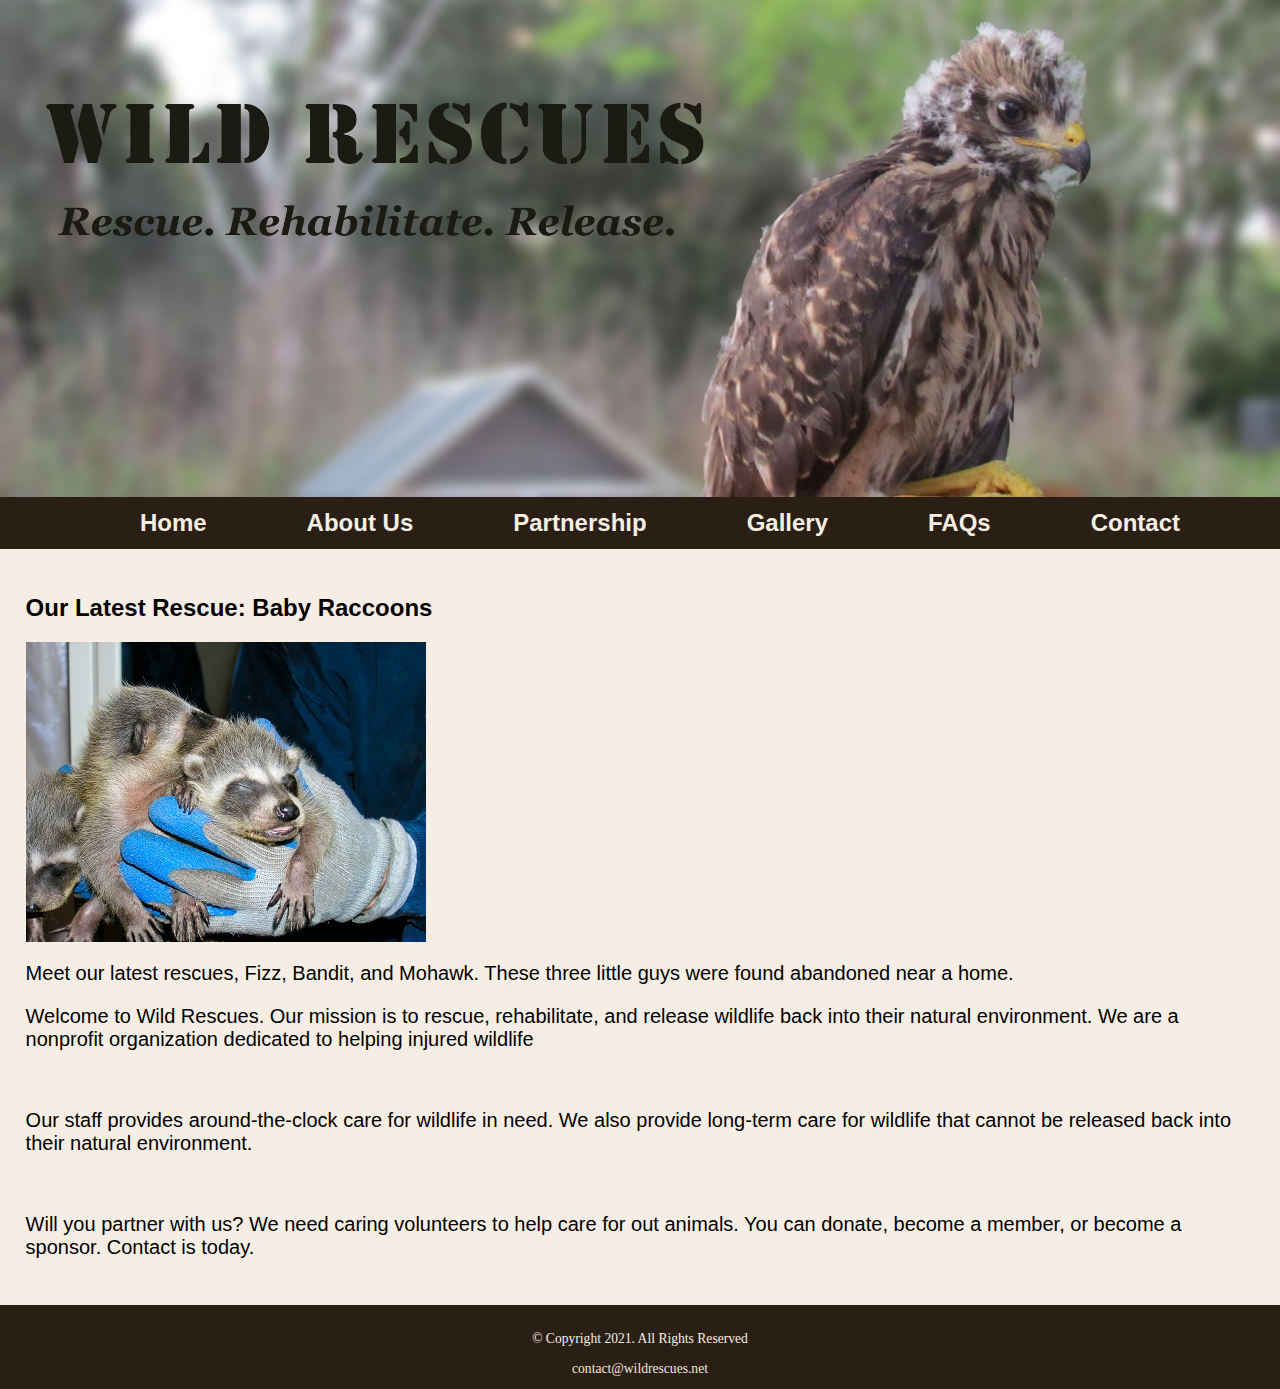
<file: buwebdev/web-200/week-2/index.html>
<!DOCTYPE html>
<!--
    Students Name: Amit Jaggernauth
    File Name: Rescue
    Date: 6/15/2025
-->
<html lang="en">
<head>
  <meta charset="UTF-8">
  <meta name="viewport" content="width=device-width, initial-scale=1.0">
  <link rel="stylesheet" href="styles.css">
  <title>Wild Rescues</title>
</head>
<body>
  <header>
   <a href="index.html">
  <img src="images/baby-hawk.jpg" alt="rescued baby hawk">
</a>

    </header>
  <nav>
    <ul>
      <li><a href="index.html">Home</a></li>
      <li><a href="About.html">About Us</a></li>
      <li><a href="partnership.html">Partnership</a></li>
      <li><a href="gallery.html">Gallery</a></li>
      <li><a href="faqs.html">FAQs</a></li>
      <li><a href="contact.html">Contact</a></li>
    </ul>
  </nav>

<!-- Use the main area to add the main content to the webpage-->
 <main>
    <div id="welcome">

      <div id="latest">

        <h2>Our Latest Rescue: Baby Raccoons</h2>

        <img src="images/babyraccoons.jpg" alt="hands holding three baby raccoons">

        <p>Meet our latest rescues, Fizz, Bandit, and Mohawk. These three little guys were found abandoned near a home.</p>

      </div>

       <p>Welcome to Wild Rescues. Our mission is to rescue, rehabilitate, and release wildlife back into their natural environment. We are a nonprofit organization dedicated to helping injured wildlife</p>
       &nbsp;

       <p>Our staff provides around-the-clock care for wildlife in need. We also provide long-term care for wildlife that cannot be released back into their natural environment.</p>
       &nbsp;

      <p>Will you partner with us? We need caring volunteers to help care for out animals. You can donate, become a member, or become a sponsor. Contact is today.</p>

    </div>
    </main>

  <footer>
    <p>&copy; Copyright 2021. All Rights Reserved</p>
    <a href="mailto:contact@wildrescues.net">contact@wildrescues.net</a>
  </footer>

</body>
</html>
</file>
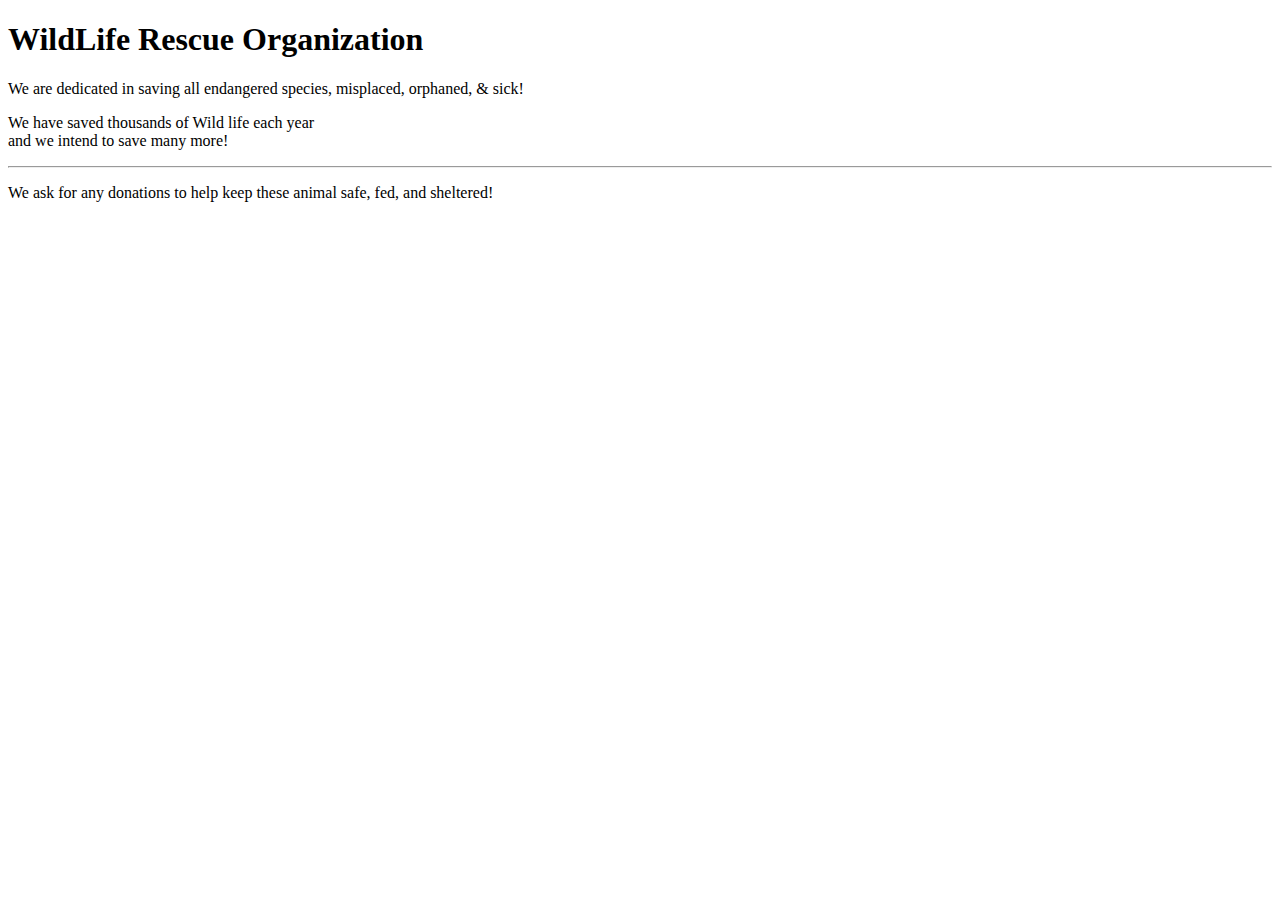
<file: buwebdev/web-200/week-1/Wildlife.html>
<!DOCTYPE html>
<html lang="en">
<head>
  <meta charset="UTF-8">
  <meta name="viewport" content="width=device-width, initial-scale=1.0">
  <title>Wildlife Rescue Organization</title>
</head>
<body>
<h1>WildLife Rescue Organization</h1>
<p>We are dedicated in saving all endangered species, misplaced, orphaned, & sick!</p>
<p>We have saved thousands of Wild life each year <br>
  and we intend to save many more!</p>

  <hr>

<p>We ask for any donations to help keep these animal safe, fed, and sheltered!</p>
</body>
</html>
</file>
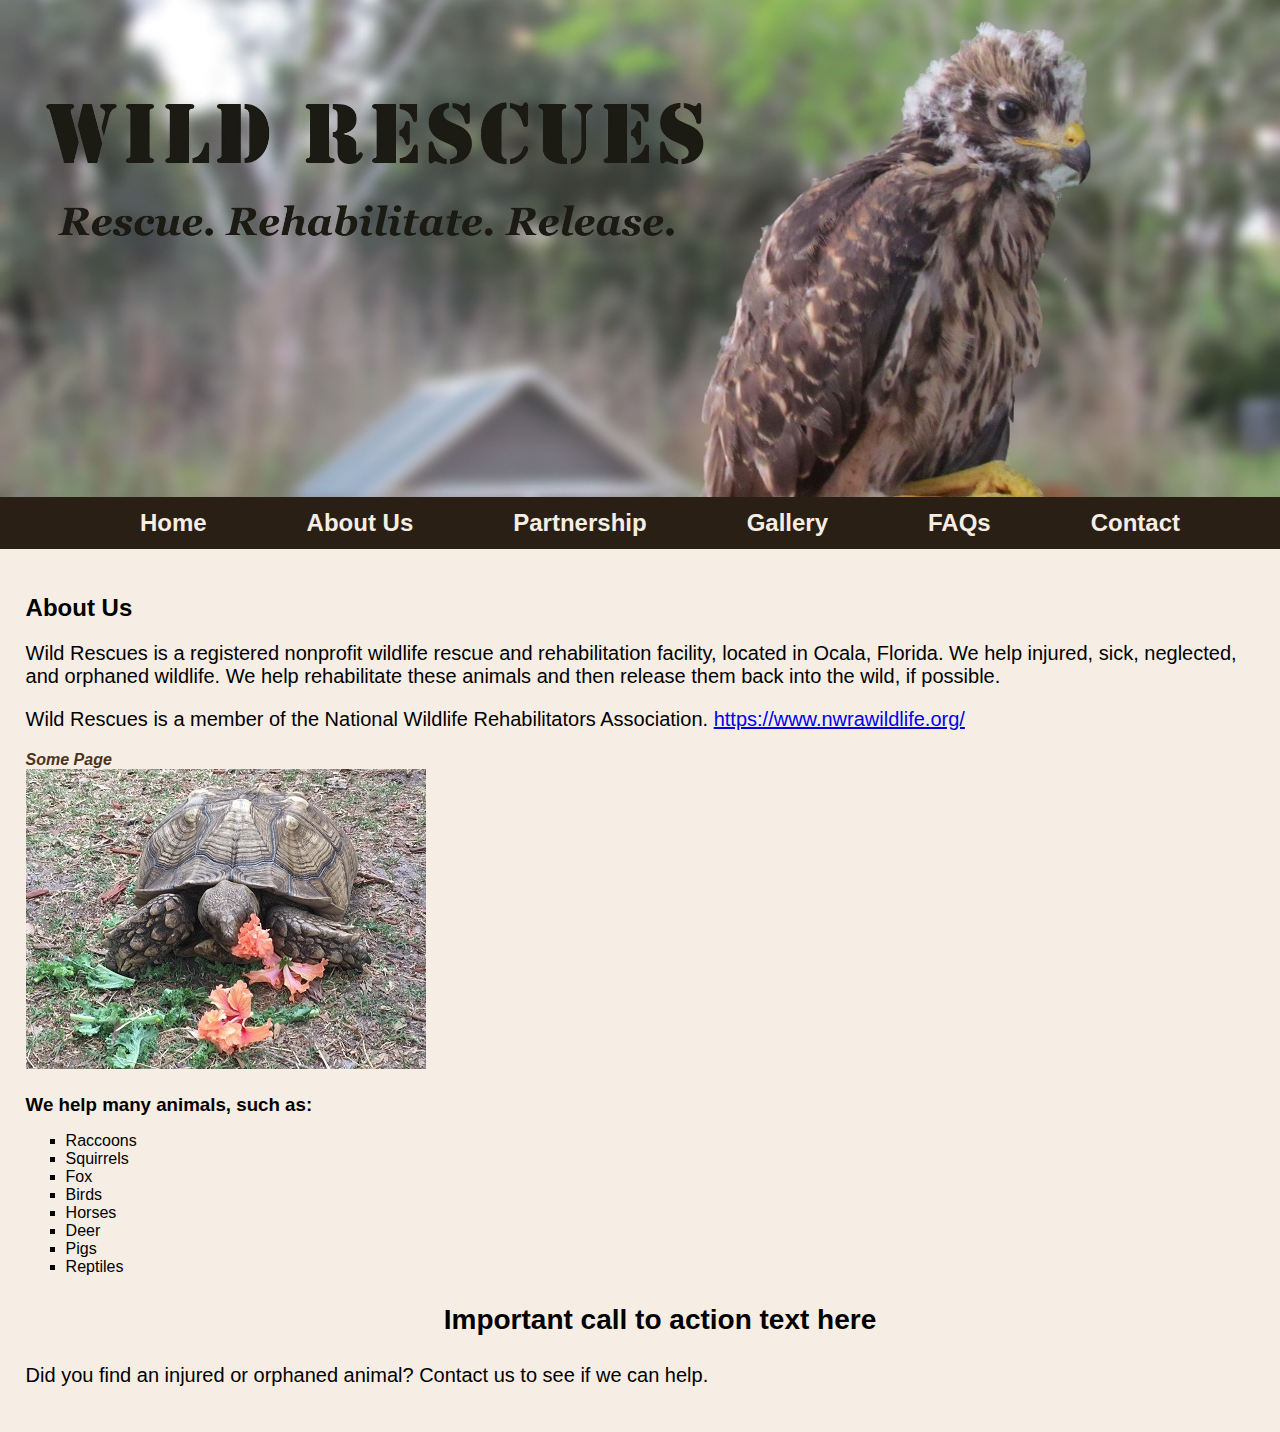
<file: buwebdev/web-200/week-2/about.html>
<!DOCTYPE html>
<!--
Student Name: Amit Jaggernauth
File Name: Rescue
Date: 6/15/2025
-->
<html lang="en">
<head>
  <meta charset="UTF-8">
  <meta name="viewport" content="width=device-width, initial-scale=1.0">
  <link rel="stylesheet" href="styles.css">
  <title>About</title>
</head>
<body>
  <header>
      <a href="index.html">
  <img src="images/baby-hawk.jpg" alt="rescued baby hawk">
</a>

  </header>

  <nav>
    <ul>
      <li><a href="index.html">Home</a></li>
      <li><a href="About.html">About Us</a></li>
      <li><a href="partnership.html">Partnership</a></li>
      <li><a href="gallery.html">Gallery</a></li>
      <li><a href="faqs.html">FAQs</a></li>
      <li><a href="contact.html">Contact</a></li>
    </ul>
  </nav>
  <main>
 <div id="info">
        <h2>About Us </h2>
        <p>Wild Rescues is a registered nonprofit wildlife rescue and rehabilitation facility, located in Ocala, Florida. We help injured, sick, neglected, and orphaned wildlife. We help rehabilitate these animals and then release them back into the wild, if possible.</p>
        <p>Wild Rescues is a member of the National Wildlife Rehabilitators Association. <a href="https://www.nwrawildlife.org/" target="_blank">https://www.nwrawildlife.org/</a></p>
        <a href="somepage.html" class="link">Some Page</a>


        <img src="images/tortoise.jpg" alt="tortoise eating vegetation">


        <h3>We help many animals, such as: </h3>
          <ul>

            <li>Raccoons</li>
            <li>Squirrels</li>
            <li>Fox</li>
            <li>Birds</li>
            <li>Horses</li>
            <li>Deer</li>
            <li>Pigs</li>
            <li>Reptiles</li>
            <p class="action">Important call to action text here</p>

          </ul>


            <p>Did you find an injured or orphaned animal? Contact us to see if we can help.</p>
    </div>
  </main>
</body>
</html>
</file>
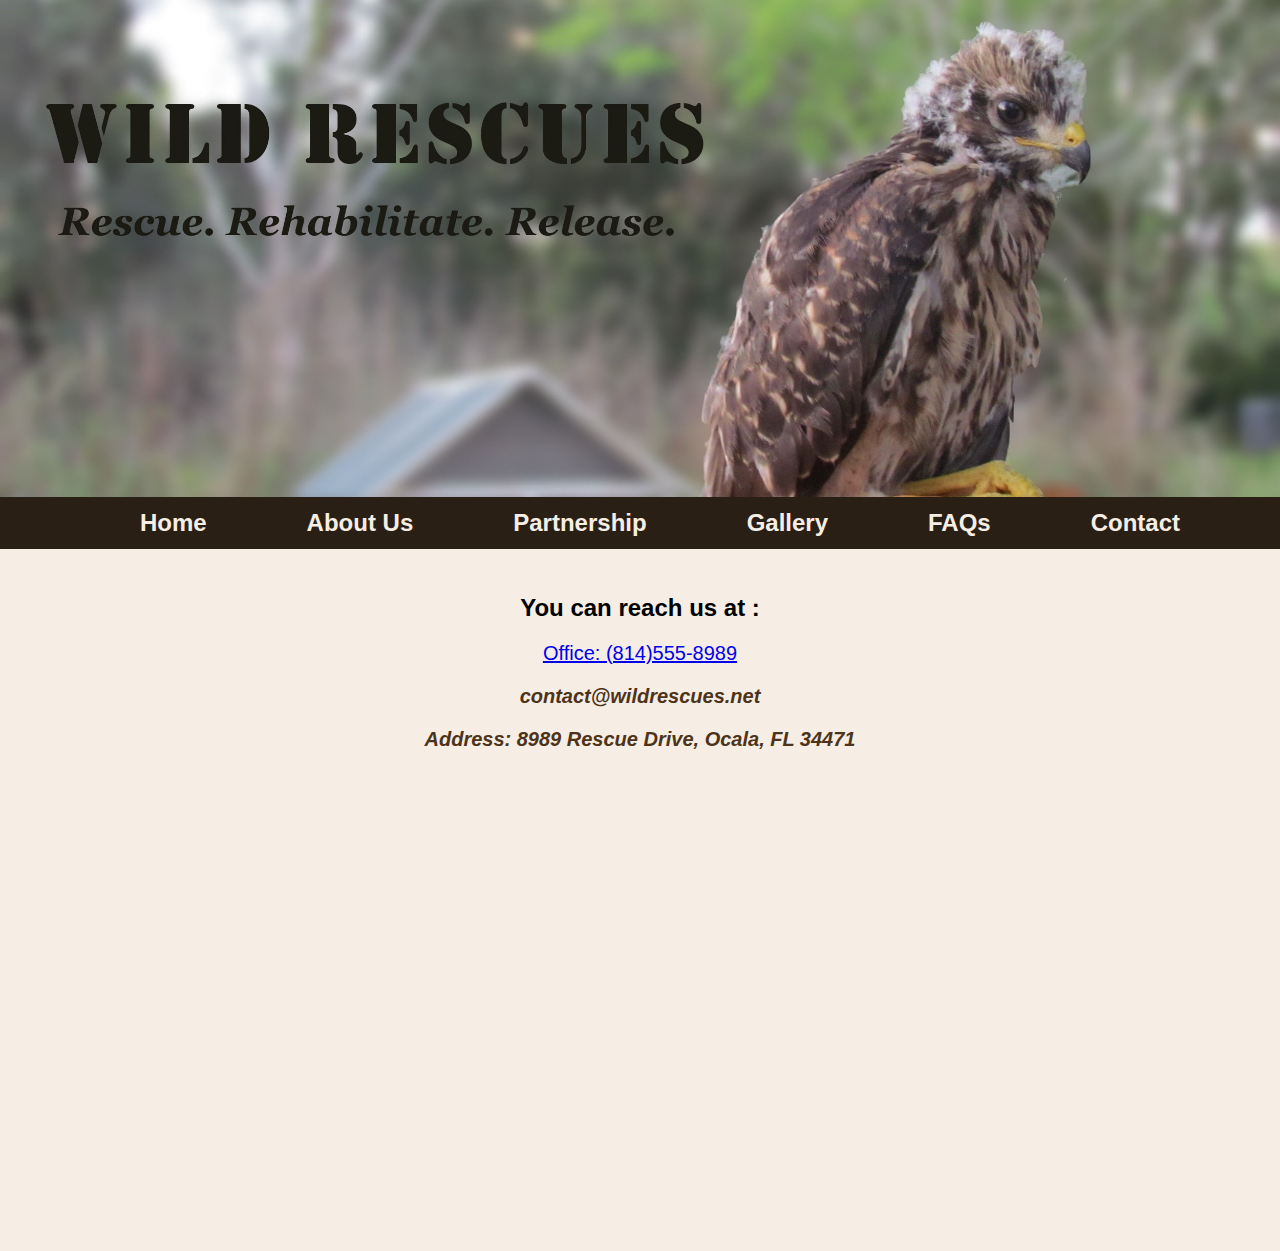
<file: buwebdev/web-200/week-2/contact.html>
<!DOCTYPE html>
<!--
Student Name: Amit Jaggernauth
File Name: Rescue
Date: 6/15/2025
-->
<html lang="en">
<head>
  <meta charset="UTF-8">
  <meta name="viewport" content="width=device-width, initial-scale=1.0">
  <link rel="stylesheet" href="styles.css">
  <title>Contact</title>
</head>
<body>

<header>
      <a href="index.html">
      <img src="images/baby-hawk.jpg" alt="rescued baby hawk">
</a>

  </header>

  <nav>
     <ul>
      <li><a href="index.html">Home</a></li>
      <li><a href="About.html">About Us</a></li>
      <li><a href="partnership.html">Partnership</a></li>
      <li><a href="gallery.html">Gallery</a></li>
      <li><a href="faqs.html">FAQs</a></li>
      <li><a href="contact.html">Contact</a></li>
    </ul>
  </nav>

  <main>

    <div id="contact">

        <h2>You can reach us at :</h2>

        <p><a href="tel:(814)555-8989">Office: (814)555-8989</a></p>

        <p><a href="mailto:contact@wildrescues.net" class="link">contact@wildrescues.net</a></p>

        <p><a href="https://maps.app.goo.gl/UZVTsQLgdg4a7duG6" target="_blank" class="link">Address: 8989 Rescue Drive, Ocala, FL 34471</a></p>

        <iframe src="https://www.google.com/maps/embed?pb=!1m18!1m12!1m3!1d7252749.452749969!2d-89.10405994866001!3d27.426216789812866!2m3!1f0!2f0!3f0!3m2!1i1024!2i768!4f13.1!3m3!1m2!1s0xa0e3aa4aee2d6fdb%3A0x785f706d91cfe832!2sRescuing%20Ocala%20Wildlife%20-%20ROW!5e0!3m2!1sen!2sus!4v1750022403809!5m2!1sen!2sus" width="600" height="450" style="border:0;" allowfullscreen="" loading="lazy" referrerpolicy="no-referrer-when-downgrade"></iframe>

    </div>

  </main>
</body>
</html>
</file>
<file: buwebdev/web-200/week-2/styles.css>
/*
Name: Amit Jaggernauth
Date:6/22/2023
*/

/* CSS Reset */
body, header, nav, main, footer, img, h1, h3 {
  margin: 0;
  padding: 0;
  border: 0;
}

/* Style rules for body and images */
body {
  background-color: #f6eee4;
}

img {
  max-width: 100%;
  display: block;
}

/* Style rules for navigation area */
nav {
  background-color: #2a1f14;
}

nav ul {
  list-style-type: none;
  margin: 0;
  text-align: center;
}

nav li {
  display: inline-block;
  font-size: 1.5em;
  font-family: Geneva, Arial, sans-serif;
  font-weight: bold;
}

nav li a {
  display: block;
  color: #f6eee4;
  padding: 0.5em 2em;
  text-decoration: none;
}

/* Style rules for main content */
main {
  padding: 2%;
  font-family: Verdana, Arial, sans-serif;
}

main p {
  font-size: 1.25em;
}

main h3 {
  padding-top: 2%;
}

main ul {
  list-style-type: square;
}

.link {
  color: #4d3319;
  text-decoration: none;
  font-weight: bold;
  font-style: italic;
}

.action {
  font-size: 1.75em;
  font-weight: bold;
  text-align: center;
}

#contact {
  text-align: center;
}

/* Style rules for footer content */
footer {
  text-align: center;
  font-size: 0.85em;
  background-color: #2a1f14;
  color: #f6eee4;
  padding: 1% 0%;
}

footer a {
  color: #f3e6d8;
  text-decoration: none;
}
</file>
